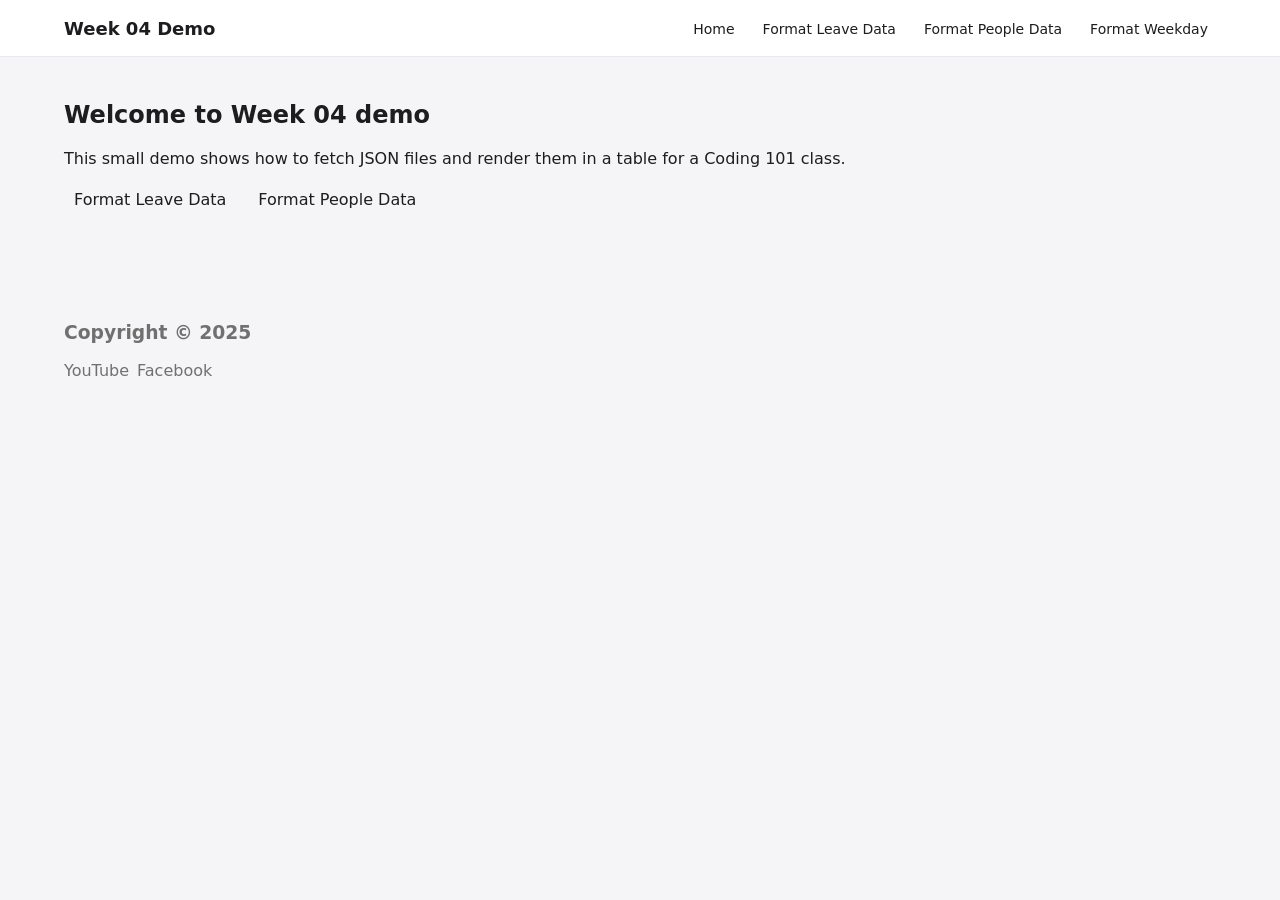
<file: index.html>
<!DOCTYPE html>
<html>
    <head>
        <meta charset="utf-8" />
        <meta name="viewport" content="width=device-width,initial-scale=1" />
        <title>Week 04 Demo</title>
        <meta name="description" content="This is the description to be read by search engine" />
        <link rel="stylesheet" href="styles.css" />
    </head>

    <body>
        <header class="site-header">
            <div class="container">
                <h1>Week 04 Demo</h1>
                <nav class="main-nav">
                    <ul>
                        <li><a href="index.html">Home</a></li>
                        <li><a href="formatLeaveData.html">Format Leave Data</a></li>
                        <li><a href="formatPeopleData.html">Format People Data</a></li>
                        <li><a href="formatWeekDayData.html">Format Weekday</a></li>
                    </ul>
                </nav>
            </div>
        </header>

        <main class="container">
            <section>
                <h2>Welcome to Week 04 demo</h2>
                <p>
                    This small demo shows how to fetch JSON files and render them in a
                    table for a Coding 101 class.
                </p>
                <ul class="quick-links">
                    <li><a class="btn" href="formatLeaveData.html">Format Leave Data</a></li>
                    <li><a class="btn" href="formatPeopleData.html">Format People Data</a></li>
                </ul>
            </section>
        </main>

        <footer class="site-footer">
            <div class="container">
                <div>
                    <h3>Copyright © 2025</h3>
                    <ul class="social">
                        <li><a href="https://www.youtube.com" target="_blank">YouTube</a></li>
                        <li><a href="https://www.facebook.com" target="_blank">Facebook</a></li>
                    </ul>
                </div>
            </div>
        </footer>
    </body>
</html>
</file>
<file: styles.css>
:root {
    /* Color tokens (from design.md) */
    --color-ink: #1d1d1f;
    --color-graphite: #707070;
    --color-slate: #474747;
    --color-ash: #333333;
    --color-fog: #f5f5f7;
    --color-snow: #ffffff;
    --color-obsidian: #000000;
    --color-silver-mist: #e8e8ed;
    --color-azure: #0071e3;
    --color-cobalt-link: #0066cc;

    /* Radii & spacing */
    --radius-cards: 28px;
    --radius-buttons: 999px;
    --container-width: 1200px;
    --spacing-16: 16px;
    --spacing-28: 28px;
}

* {
    box-sizing: border-box
}

body {
    font-family: Inter, system-ui, -apple-system, "Segoe UI", Roboto, "Helvetica Neue", Arial, sans-serif;
    background: var(--color-fog);
    color: var(--color-ink);
    margin: 0;
    -webkit-font-smoothing: antialiased;
    -moz-osx-font-smoothing: grayscale;
}

.container {
    max-width: var(--container-width);
    margin: 0 auto;
    padding: 24px;
}

.site-header {
    background: var(--color-snow);
    border-bottom: 1px solid var(--color-silver-mist);
    position: sticky;
    top: 0;
    z-index: 40;
}

.site-header .container {
    display: flex;
    align-items: center;
    justify-content: space-between;
    height: 56px;
}

.site-header h1 {
    margin: 0;
    font-size: 18px;
    color: var(--color-ink);
    font-weight: 600;
}

.main-nav ul {
    list-style: none;
    margin: 0;
    padding: 0;
    display: flex;
    gap: 12px
}

.nav-actions {
    margin-left: 16px;
}

.main-nav a {
    color: var(--color-ink);
    text-decoration: none;
    padding: 6px 8px;
    border-radius: 6px;
    font-size: 14px;
}

.main-nav a:hover {
    color: var(--color-azure);
}

.main-nav.small ul {
    gap: 8px;
}

main h2 {
    color: var(--color-ink);
}

.quick-links {
    list-style: none;
    padding: 0;
    display: flex;
    gap: 12px;
}

.btn {
    display: inline-block;
    text-decoration: none;
    color: var(--color-ink);
    background: transparent;
    padding: 6px 10px;
    border-radius: 6px;
}

.btn-cta {
    background: var(--color-azure);
    color: #fff;
    padding: 8px 16px;
    border-radius: var(--radius-buttons);
    display: inline-block;
    text-decoration: none;
    font-weight: 400;
}

.btn-dark {
    background: var(--color-obsidian);
    color: var(--color-snow);
    padding: 8px 16px;
    border-radius: var(--radius-buttons);
    display: inline-block;
    text-decoration: none;
}

table {
    width: 100%;
    border-collapse: collapse;
    margin-top: 12px;
    background: var(--color-snow);
    border-radius: var(--radius-cards);
    overflow: hidden;
}

th,
td {
    padding: 12px 16px;
    border-bottom: 1px solid var(--color-silver-mist);
    text-align: left;
}

th {
    background: transparent;
    color: var(--color-graphite);
    font-weight: 600;
}

tbody tr:hover {
    background: rgba(0,0,0,0.02);
}

.site-footer {
    padding: 24px 0;
    color: var(--color-graphite);
}

.social {
    list-style: none;
    padding: 0;
    display: flex;
    gap: 8px;
    margin: 6px 0
}

.social a {
    color: var(--color-graphite);
    text-decoration: none
}

@media (max-width:700px) {
    .site-header .container {
        flex-direction: column;
        align-items: flex-start
    }

    .main-nav ul {
        flex-wrap: wrap
    }

    table,
    th,
    td {
        font-size: 13px
    }

    .nav-actions {
        margin-left: 0;
        margin-top: 12px;
    }
}
</file>
